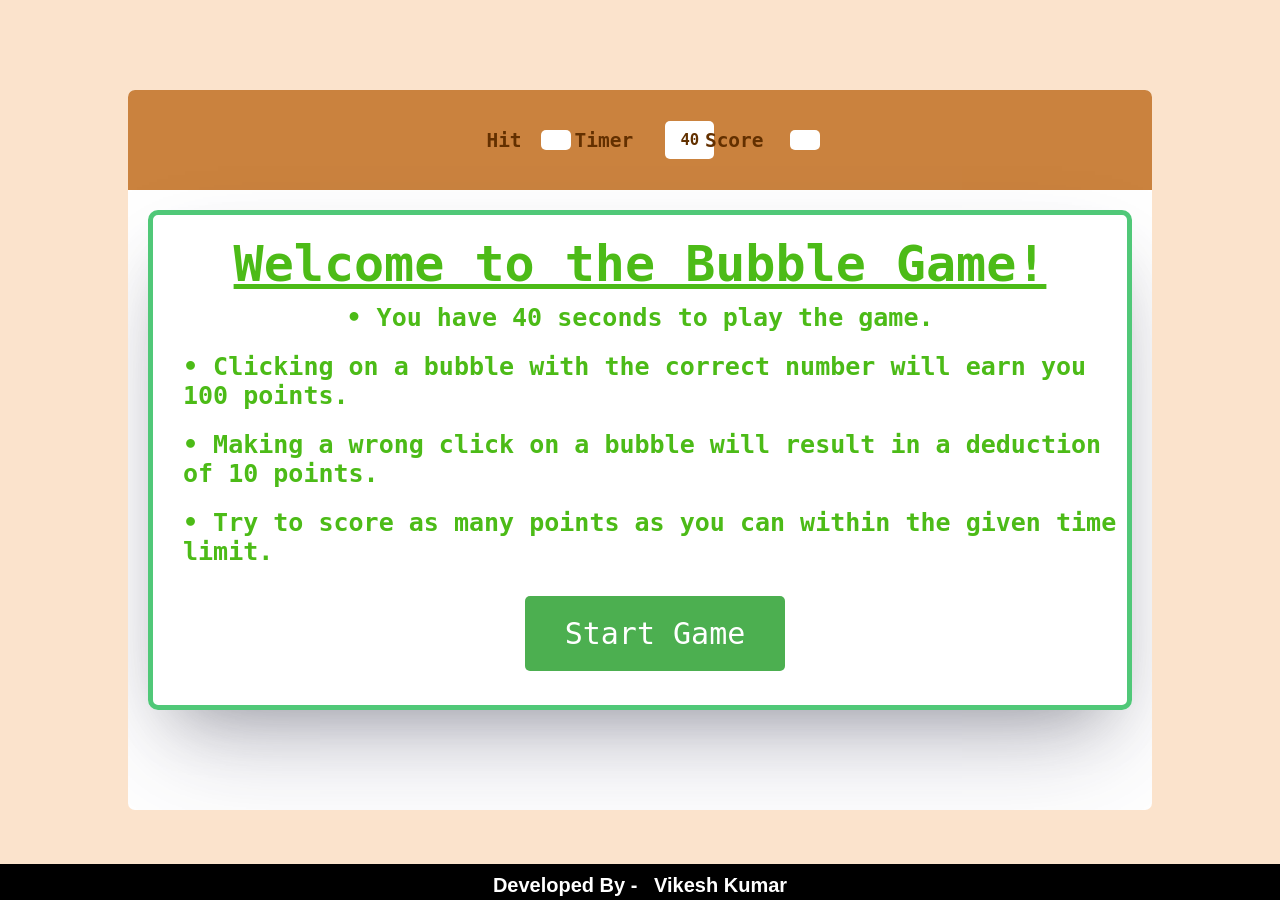
<file: index.html>
<!DOCTYPE html>
<html lang="en">
<head>
    <meta charset="UTF-8">
    <meta name="viewport" content="width=device-width, initial-scale=1.0">
    <title>Bubble | Game </title>
    <link rel="icon" type="image" href="BGame-logos.jpeg">
    <link rel="stylesheet" href="CSS.css">
</head>
<body>
    
    <div id="main">

        <div id="inner">

            <div id="bar">
                <div class="gam">
                    <h2>Hit</h2>
                    <div id="newNumber" class="box"></div>
                </div>
                <div class="gam">
                    <h2>Timer</h2>
                    <div id="Timmer" class="box">40</div>
                </div>
                <div class="gam">
                    <h2>Score</h2>
                    <div id="Increase" class="box"></div>
                </div>
            </div>

            <div id="binner">
                <!-- <div class="bubble">5</div> -->
                
            </div>

        </div>
        
    </div>
    <footer> Developed By - &nbsp; Vikesh Kumar </footer>
    <script src="JAVASCRIPT.js"></script>
</body>
</html>
</file>
<file: CSS.css>
*{
    margin: 0;
    padding: 0;
    box-sizing: border-box;
    font-family: monospace;
}

html,body{
    width: 100%;
    height: 100%;
}

#main{
    display: flex;
    align-items: center;
    justify-content: center;
    width: 100%;
    height: 100%;
    background-color: rgb(251, 227, 204); 
}

#inner{
    overflow: hidden;
    border-radius: 7px;
    width: 80%;
    height: 80%;
    background-color: rgb(255, 255, 255);
}

#bar{
    display: flex;  
    justify-content: space-between;
    align-items: center;
    padding: 0px 35%;
    color: rgb(99, 48, 0);
    width: 100%;
    height: 100px;  
    background-color: rgb(202, 130, 62);
}

.box{
    color: #623100;
    font-weight: 700;
    font-size: 120%;
    padding: 10px 15px;
    background-color: rgb(255, 255, 255);
    border-radius: 5px;
}

.gam{
    display: flex;
    align-items: center;
    gap:30%
}

#binner{
    display: flex;
    flex-wrap: wrap;
    gap: 10px;
    width: 100%;
    height: calc(100% - 100px);
    padding: 20px;
}

.bubble{
    display: flex;
    align-items: center;
    justify-content: center;    
    font-size: 20px;
     width:60px;
     height:60px;
     background-color:rgb(202, 130, 62);
     border-radius: 50%;
     color: #ffff;
}
.bubble:hover{
    cursor: pointer;
    background-color: rgb(162, 100, 43) ;
}

footer {
    background-color: #000;
    font-family: 'Bricolage Grotesque', sans-serif;
    font-weight: bold;
    color: #fff;
    text-align: center;
    padding: 10px 0;
    font-size: 20px;
    position: fixed;
    top: 96%;
    transition-duration: 0.89s;
    bottom: 0;
    width: 100%;
}
footer:hover{
    background-color: rgb(31, 30, 30);
    transform: scaleX(1.05);
}
</file>
